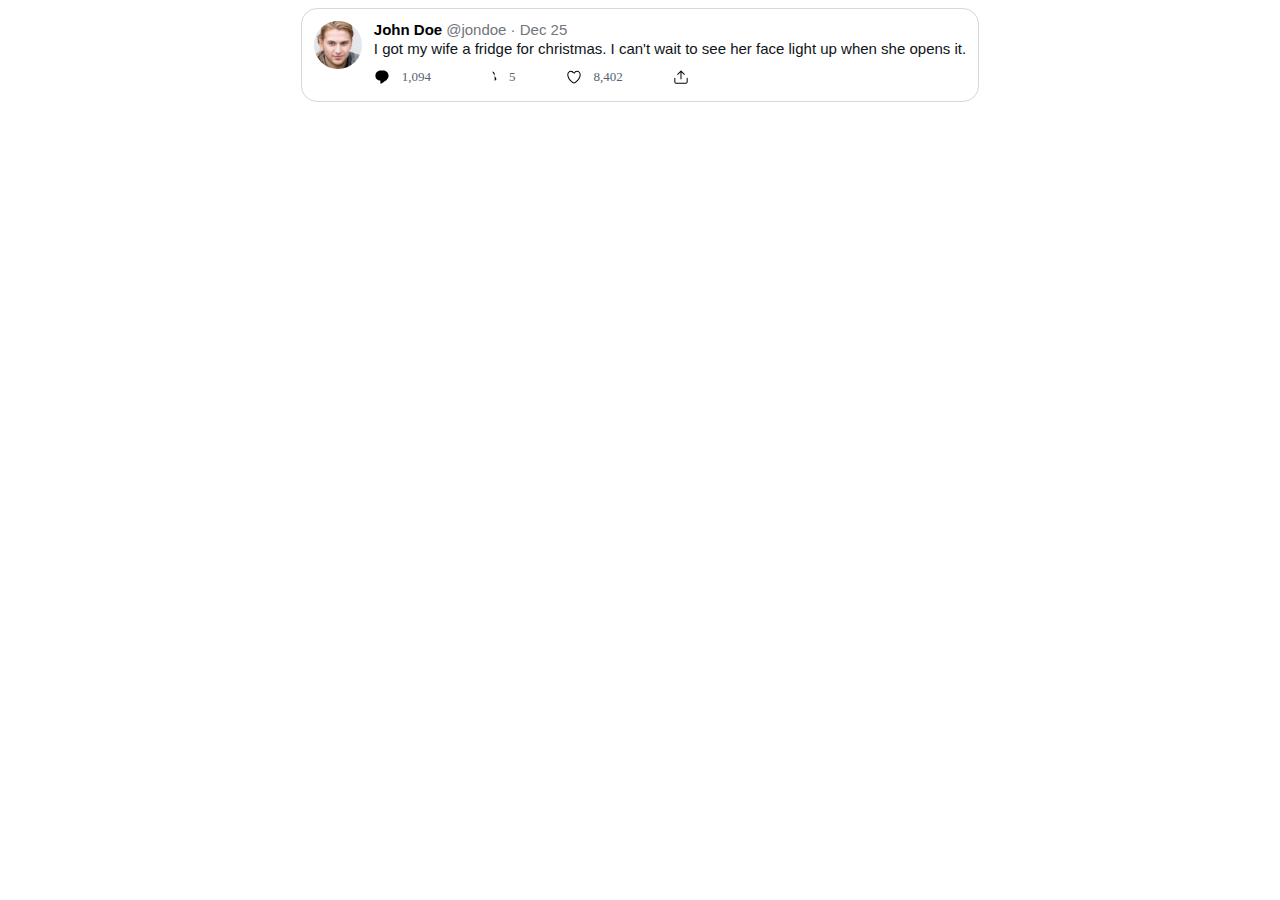
<file: Assignment 1/index.html>
<!DOCTYPE html>
<html lang="en">
  <head>
    <meta charset="UTF-8" />
    <meta name="viewport" content="width=device-width, initial-scale=1.0" />
    <title>Twitter Card</title>
    <link rel="stylesheet" href="style.css" />
  </head>
  <body>
    <div class="card-container">
      <img src="photo.jpg" alt="Profile-Photo" class="photo" />
      <div class="card-details">
        <div class="card-header">
          <div class="card-info">
            <div class="name">John Doe</div>
            <div class="metadata">@jondoe &middot; Dec 25</div>
          </div>
          <div class="card-message">
            I got my wife a fridge for christmas. I can't wait to see her face
            light up when she opens it.
          </div>
        </div>
        <div class="card-actions">
          <div class="action">
            <div class="icon">
              <svg viewBox="0 0 24 24" width="16" height="16">
                <g>
                  <path
                    d="M14.046 2.242l-4.148-.01h-.002c-4.374 0-7.8 3.427-7.8 7.802 0 4.098 3.186 7.206 7.465 
7.37v3.828c0 .108.044.286.12.403.142.225.384.347.632.347.138 0 .277-.038.402-.118.264-.168 6.473-4.14 
8.088-5.506 1.902-1.61 3.04-3.97 3.043-6.312v-.017c-.006-4.367-3.43-7.787-7.8-7.788zm3.787 12.972c-
1.134.96-4.862 3.405-6.772 4.643V16.67c0-.414-.335-.75-.75-.75h-.396c-3.66 0-6.318-2.476-6.318-5.886 0-
3.534 2.768-6.302 6.3-6.302l4.147.01h.002c3.532 0 6.3 2.766 6.302 6.296-.003 1.91-.942 3.844-2.514 
5.176z"></path>
                </g>
              </svg>
            </div>
            <div class="count">1,094</div>
          </div>
          <div class="action">
            <div class="icon">
              <svg viewBox="0 0 24 24" width="16" height="16">
                <g>
                  <path
                    d="M23.77 15.67c-.292-.293-.767-.293-1.06 0l-2.22 2.22V7.65c0-2.068-1.683-3.75-3.75-3.75h-
5.85c-.414 0-.75.336-.75.75s.336.75.75.75h5.85c1.24 0 2.25 1.01 2.25 2.25v10.24l-2.22-
2.22c-.293-.293-.768-.293-1.06 0s-.294.768 0 1.06l3.5 3.5c.145.147.337.22.53.22s.383-.072.53-.22l3.5-
3.5c.294-.292.294-.767 0-1.06zm-10.66 3.28H7.26c-1.24 0-2.25-1.01-2.25-2.25V6.46l2.22 
2.22c.148.147.34.22.532.22s.384-.073.53-.22c.293-.293.293-.768 0-1.06l-3.5-3.5c-.293-.294-.768-.294-1.06 
0l-3.5 3.5c-.294.292-.294.767 0 1.06s.767.293 1.06 0l2.22-2.22V16.7c0 2.068 1.683 3.75 3.75 
3.75h5.85c.414 0 .75-.336.75-.75s-.337-.75-.75-.75z"></path>
                </g>
              </svg>
            </div>
            <div class="count">5</div>
          </div>
          <div class="action">
            <div class="icon">
              <svg viewBox="0 0 24 24" width="16" height="16">
                <g>
                  <path
                    d="M12 21.638h-.014C9.403 21.59 1.95 14.856 1.95 8.478c0-3.064 2.525-5.754 5.403-5.754 
2.29 0 3.83 1.58 4.646 2.73.814-1.148 2.354-2.73 4.645-2.73 2.88 0 5.404 2.69 5.404 5.755 0 6.376-7.454 
13.11-10.037 13.157H12zM7.354 4.225c-2.08 0-3.903 1.988-3.903 4.255 0 5.74 7.034 11.596 8.55 11.658 
1.518-.062 8.55-5.917 8.55-11.658 0-2.267-1.823-4.255-3.903-4.255-2.528 0-3.94 2.936-3.952 2.965-.23.562-
1.156.562-1.387 0-.014-.03-1.425-2.965-3.954-2.965z"></path>
                </g>
              </svg>
            </div>
            <div class="count">8,402</div>
          </div>
          <div class="action">
            <div class="icon">
              <svg viewBox="0 0 24 24" width="16" height="16">
                <g>
                  <path
                    d="M17.53 7.47l-5-5c-.293-.293-.768-.293-1.06 0l-5 5c-.294.293-.294.768 0 1.06s.767.294 
1.06 0l3.72-3.72V15c0 .414.336.75.75.75s.75-.336.75-.75V4.81l3.72 
3.72c.146.147.338.22.53.22s.384-.072.53-.22c.293-.293.293-.767 0-1.06z"></path>
                  <path
                    d="M19.708 21.944H4.292C3.028 21.944 2 20.916 2 
19.652V14c0-.414.336-.75.75-.75s.75.336.75.75v5.652c0 .437.355.792.792.792h15.416c.437 
0 .792-.355.792-.792V14c0-.414.336-.75.75-.75s.75.336.75.75v5.652c0 1.264-1.028 2.292-2.292 
2.292z"></path>
                </g>
              </svg>
            </div>
            <div class="count"></div>
          </div>
        </div>
      </div>
    </div>
  </body>
</html>
</file>
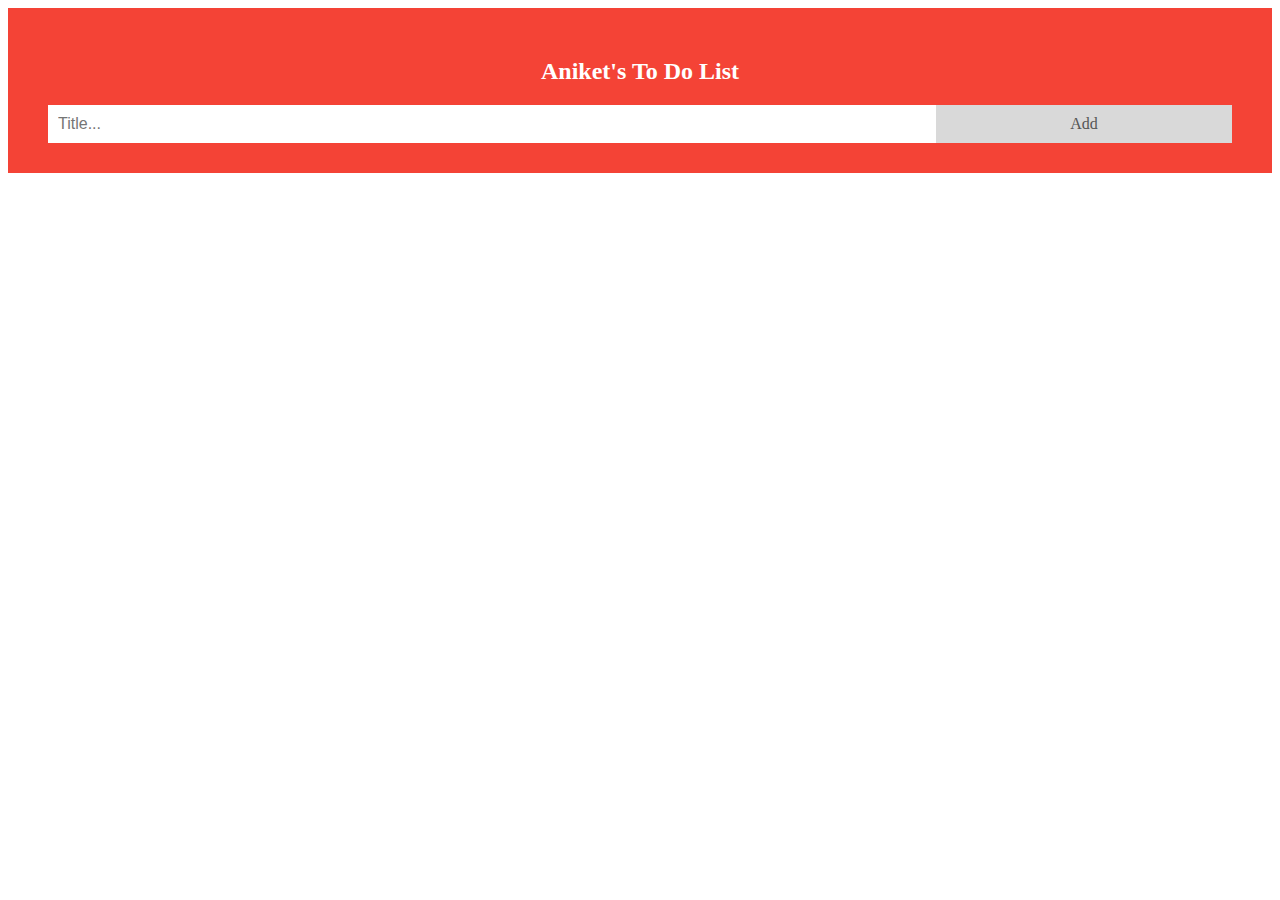
<file: Assignment 3/index.html>
<!DOCTYPE html>
<html lang="en">
  <head>
    <meta charset="UTF-8" />
    <meta name="viewport" content="width=device-width, initial-scale=1.0" />
    <title>Document</title>
    <link rel="stylesheet" href="styles.css" />
  </head>
  <body>
    <div id="myDIV" class="header">
      <h2>Aniket's To Do List</h2>
      <input type="text" id="myInput" placeholder="Title..." />
      <span onclick="newElement()" class="addBtn">Add</span>
    </div>
    <ul id="myUL"></ul>
    <script src="index.js"></script>
  </body>
</html>
</file>
<file: Assignment 1/style.css>
body {
  display: flex;
  justify-content: center;
  
}

.card-container {
  background-color: #fff;
  border-color: #cfd9de;
  border-width: 1px;
  border-radius: 16px;
  padding: 12px;
  border-style: solid;
  gap: 12px;
  display: inline-flex;
  flex-direction: row;
}

.photo {
  width: 48px;
  height: 48px;
  border-radius: 50%;
}

.card-details {
  display: flex;
  flex-direction: column;
  gap: 12px;
}

.card-header {
  display: flex;
  flex-direction: column;
  gap: 2px;
}

.card-info {
  display: flex;
  flex-direction: row;
  gap: 4px;
}

.card-info > .metadata {
  color: #71767b;
  font-family: sans-serif;
  font-size: 15px;
}

.card-info > .name {
  color: #000;
  font-family: sans-serif;
  font-size: 15px;
  font-weight: bold;
}
.card-message {
  color: #0f1419;
  font-family: sans-serif;
  font-size: 15px;
}

.card-actions,
.action {
  display: flex;
  flex-direction: row;
}

.card-actions {
  gap: 50px;
}

.action {
  gap: 12px;
}

.action > .count {
  color: #536471;
  font-size: 13px;
}

.action > .icon {
  color: #536471;
  font-size: 16px;
}
</file>
<file: Assignment 3/styles.css>
* {
  box-sizing: border-box;
}

/* Remove margins and padding from the list */
ul {
  margin: 0;
  padding: 0;
}

/* Style the list items */
ul li {
  cursor: pointer;
  position: relative;
  padding: 12px 8px 12px 40px;
  background: #eee;
  font-size: 18px;
  transition: 0.2s;

  /* make the list items unselectable */
  -webkit-user-select: none;
  -moz-user-select: none;
  -ms-user-select: none;
  user-select: none;
}

/* Set all odd list items to a different color (zebra-stripes) */
ul li:nth-child(odd) {
  background: #f9f9f9;
}

/* Darker background-color on hover */
ul li:hover {
  background: #ddd;
}

/* When clicked on, add a background color and strike out text */
ul li.checked {
  background: #888;
  color: #fff;
  text-decoration: line-through;
}

/* Add a "checked" mark when clicked on */
ul li.checked::before {
  content: "";
  position: absolute;
  border-color: #fff;
  border-style: solid;
  border-width: 0 2px 2px 0;
  top: 10px;
  left: 16px;
  transform: rotate(45deg);
  height: 15px;
  width: 7px;
}

/* Style the close button */
.close {
  position: absolute;
  right: 0;
  top: 0;
  padding: 12px 16px 12px 16px;
}

.close:hover {
  background-color: #f44336;
  color: white;
}

/* Style the header */
.header {
  background-color: #f44336;
  padding: 30px 40px;
  color: white;
  text-align: center;
}

/* Clear floats after the header */
.header:after {
  content: "";
  display: table;
  clear: both;
}

/* Style the input */
input {
  margin: 0;
  border: none;
  border-radius: 0;
  width: 75%;
  padding: 10px;
  float: left;
  font-size: 16px;
}

/* Style the "Add" button */
.addBtn {
  padding: 10px;
  width: 25%;
  background: #d9d9d9;
  color: #555;
  float: left;
  text-align: center;
  font-size: 16px;
  cursor: pointer;
  transition: 0.3s;
  border-radius: 0;
}

.addBtn:hover {
  background-color: #bbb;
}
</file>
